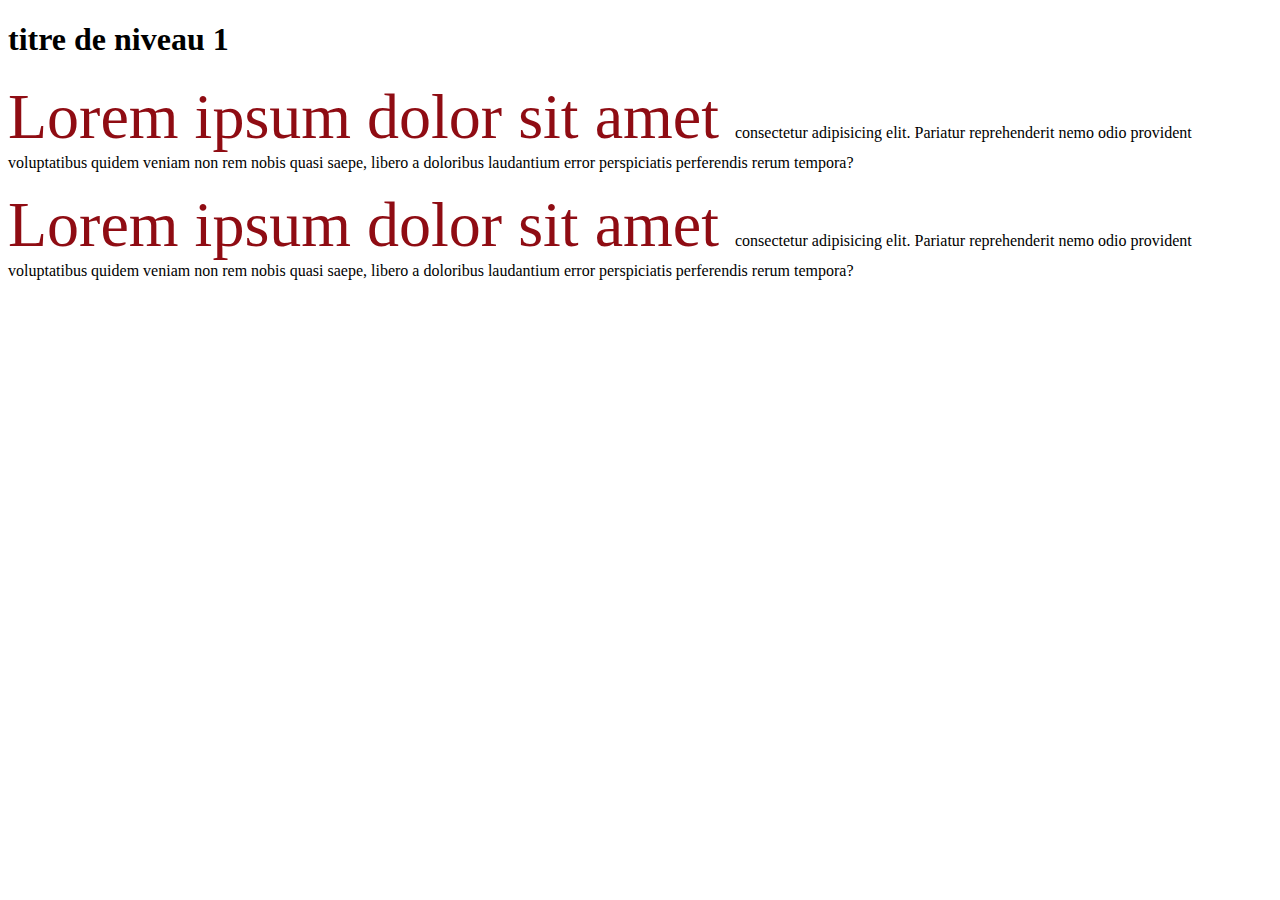
<file: SASS/public/index.html>
<!DOCTYPE html>
<html lang="en">
<head>
    <meta charset="UTF-8">
    <meta http-equiv="X-UA-Compatible" content="IE=edge">
    <meta name="viewport" content="width=device-width, initial-scale=1.0">
    <title>cour de sass</title>
    <link rel="stylesheet" href="css/style.css">
</head>
<body>

    <h1>titre de niveau 1</h1>
    <p> <span>Lorem ipsum dolor sit amet </span>   consectetur adipisicing elit. Pariatur reprehenderit nemo odio provident voluptatibus quidem veniam non rem nobis quasi saepe, libero a doloribus laudantium error perspiciatis perferendis rerum tempora?</p>
    <p> <span>Lorem ipsum dolor sit amet </span>   consectetur adipisicing elit. Pariatur reprehenderit nemo odio provident voluptatibus quidem veniam non rem nobis quasi saepe, libero a doloribus laudantium error perspiciatis perferendis rerum tempora?</p>

</body>
</html>
</file>
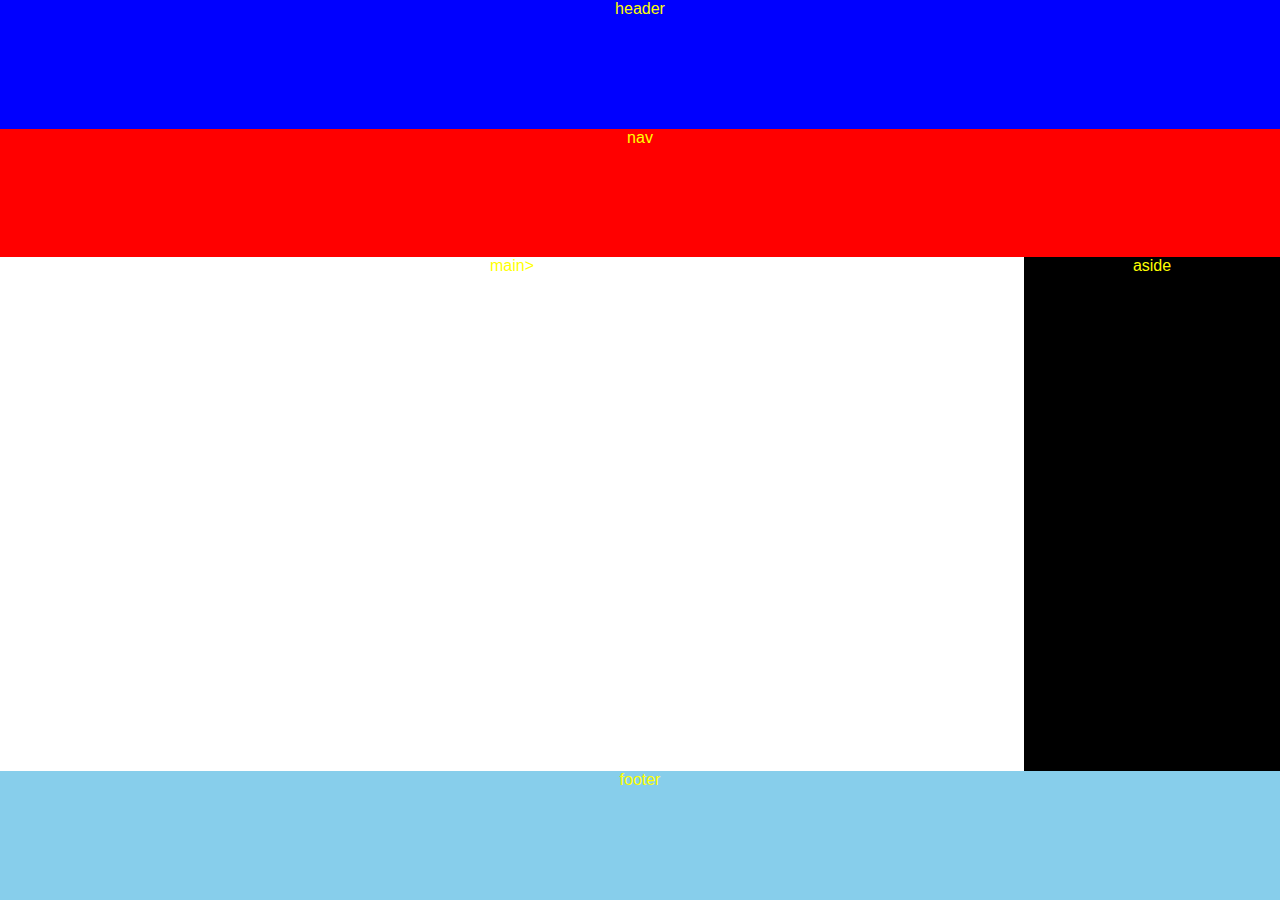
<file: grid 3/grid.html>
<!DOCTYPE html>
<html lang="en">
<head>
    <meta charset="UTF-8">
    <meta http-equiv="X-UA-Compatible" content="IE=edge">
    <link rel="stylesheet" href="system.css">
    <meta name="viewport" content="width=device-width, initial-scale=1.0">
    <title>grid</title>
</head>
<body>

    <div id="grille">
        <header>header</header>
        <nav>nav</nav>
        <div id="main">main></div>
        <aside>aside</aside>
        <footer>footer</footer>



    </div>
    
</body>
</html>
</file>
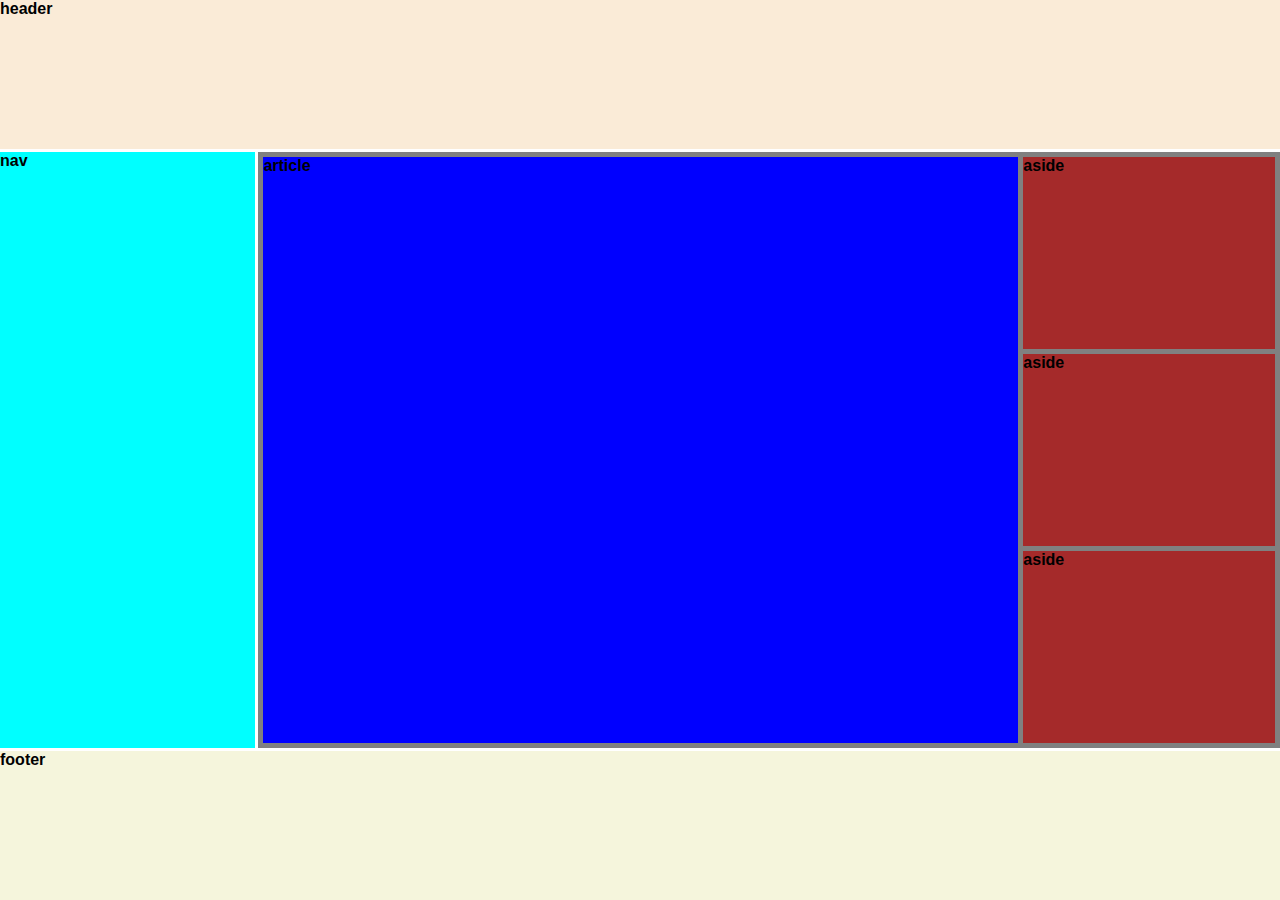
<file: grid/text.html>
<!DOCTYPE html>
<html lang="en">
<head>
    <meta charset="UTF-8">
    <meta name="viewport" content="width=device-width, initial-scale=1.0">
    <link rel="stylesheet" href="system.css">
    <title>Document</title>
</head>

<body>

     <div id="grille">

       <header>header</header>
       <nav>nav</nav>
       <section>
            <article>article</article>
            <aside id="aside1">aside</aside>
            <aside id="aside2">aside</aside>
            <aside id="aside3">aside</aside>
       </section>
       <footer>footer</footer>



     </div>


    
</body>
</html>
</file>
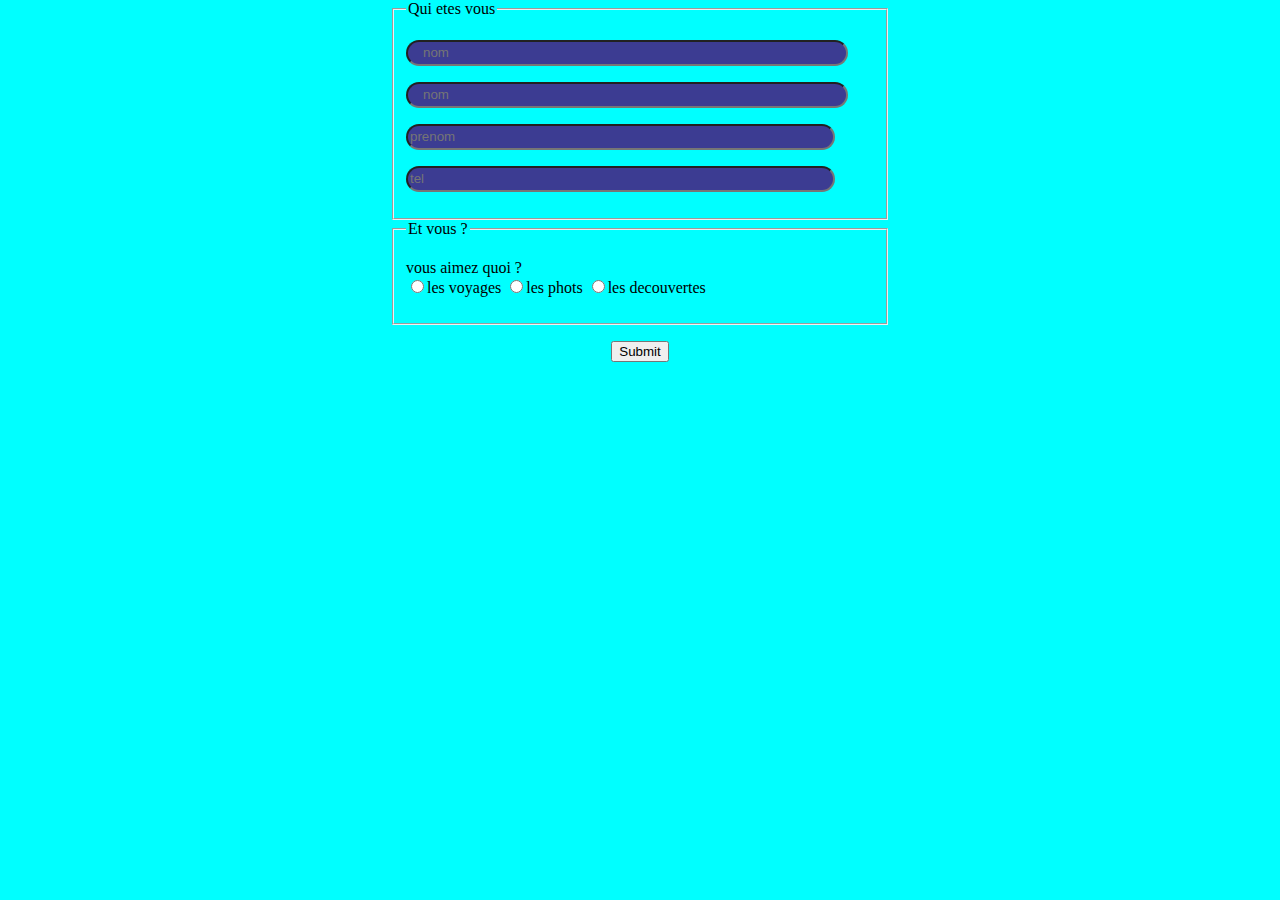
<file: modelQuestionnaire/entrée.html>
<!DOCTYPE html>
<html lang="en">
<head>
    <meta charset="UTF-8">
    <meta http-equiv="X-UA-Compatible" content="IE=edge">
    <link rel="stylesheet" href="css/system.css">
    <meta name="viewport" content="width=device-width, initial-scale=1.0">
    <title>Document</title>
</head>
<body>


    <form action="post">
 <fieldset>
        <legend>Qui etes vous</legend>
        <p><input type="text" class="text" placeholder="nom"></p>
        <p><input type="text" class="text" placeholder="nom"> </p>
        <p><input type="text" class="prénom" placeholder="prenom" ></p>
        <p> <input type="tel" class="tel" placeholder="tel" ></p>
</fieldset>

 <fieldset>
         <legend>Et vous ?</legend>

        <p><label for="choix">vous aimez quoi ?</label><br>
        <input type="radio" id="choix1" value="les voyages"/>les voyages
        <input type="radio" id="choix2" value="les photos"/>les phots
        <input type="radio" id="choix3" value="les decouvertes"/>les decouvertes <br>
    
    </p>

</fieldset>

</form>
<p class="submit"><input type="submit"></p>


</body>
</html>
</file>
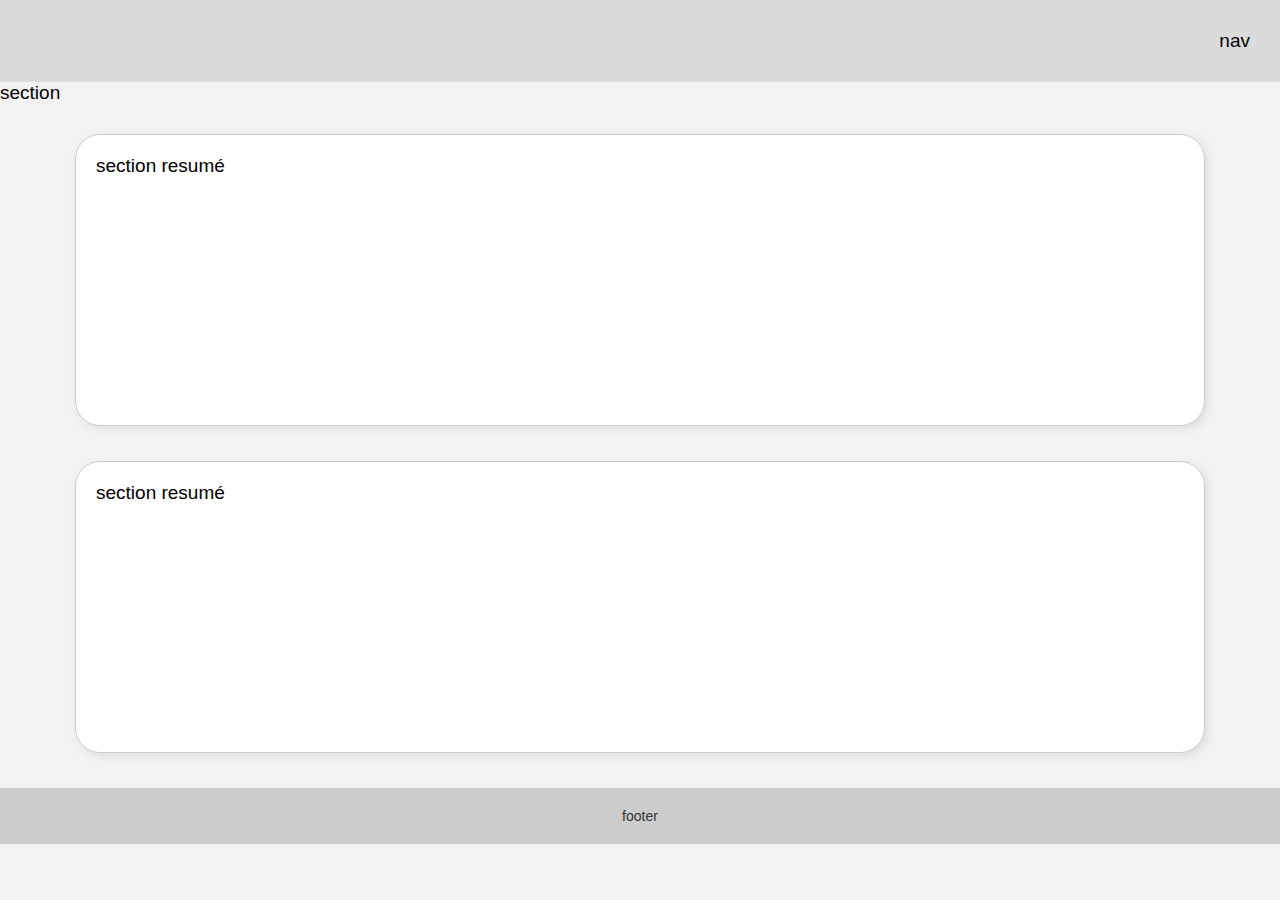
<file: projet site/_maquette.html>
<!DOCTYPE html>
<html html="fr">
<head>
	<meta charset="utf-8">
	<meta name="viewport" content="width=device-width, initial-scale=1">
	<title>Document</title>
	<link rel="stylesheet" type="text/css" href="medias/CSS/style.css">
</head>
<body>
 <nav>nav</nav>
 <section>section</section>
 <section class="resume">section resumé</section>
 <section class="resume">section resumé</section>
 <footer>footer</footer>
</body>
</html>
</file>
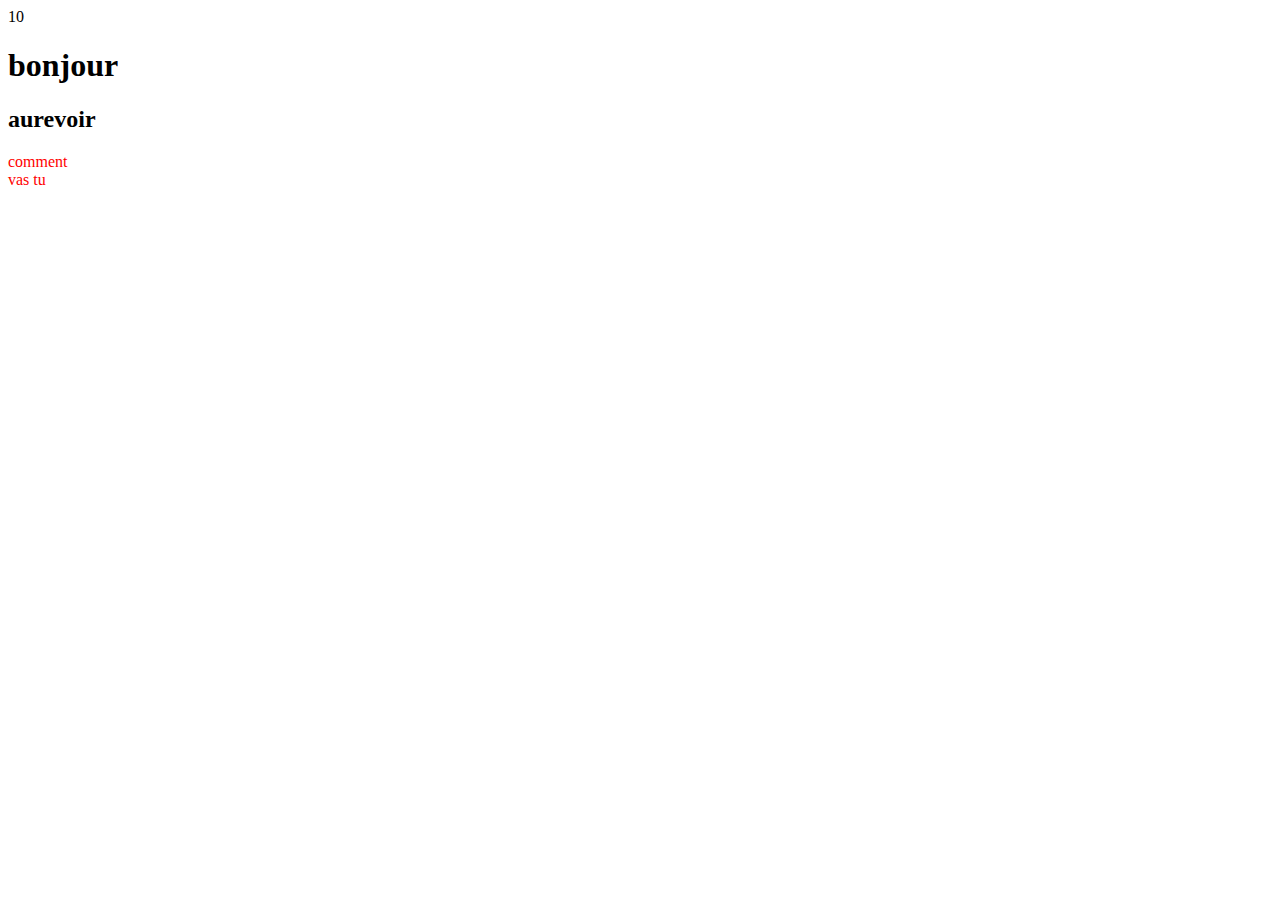
<file: sizeTest/test - Copie.html>
<!DOCTYPE html>
<html lang="fr">
<head>
    <meta charset="UTF-8">
    <meta http-equiv="X-UA-Compatible" content="IE=edge">
    <meta name="viewport" content="width=device-width, initial-scale=1.0">
    <link rel="stylesheet" href="test.css">
    
    <title>Document</title>
</head>
<body>

 <div>10</div>

 <h1>bonjour</h1>

 <h2>aurevoir</h2>

 <p>comment vas tu</p>

</body>
</html>
</file>
<file: SASS/public/css/style.css>
p span {
  color: rgb(143, 12, 19);
  font-size: 4em;
}
p span:hover {
  color: blue;
}

/*# sourceMappingURL=style.css.map */
</file>
<file: grid 3/system.css>
body{
    padding: 0;
    margin: 0;
    font-size: bold;
    font-family: Arial, Helvetica, sans-serif;
    text-align: center;
    color: yellow;
}

#grille {
    display: grid;
    grid-template-columns: 4fr 1fr;
    height: 100vh;
    grid-template-rows: 1fr 1fr 4fr 1fr;
}



header {
    background-color: blue;
    grid-column-start: 1;
    grid-column-end: 3;
}

nav {
    background-color: red;
    grid-column-start: 1;
    grid-column-end: 3;
 }

main {
    background-color: aliceblue;
}

aside {
     background-color: black;
}

footer {
    background-color: skyblue;
    grid-column-start: 1;
    grid-column-end: 3;
}
</file>
<file: grid/system.css>
body{
    margin: 0;
    padding: 0;
    font-family: Arial, Helvetica, sans-serif;
    font-weight: bold;
}

#grille {
    display: grid;
    height: 100vh;
    grid-template-rows: 1fr 1fr 4fr 1fr;
    grid-template-columns: 1fr;
    grid-gap: 3px;
    grid-template-areas: 
                 "header"
                 "nav"
                 "section"
                 "footer"
    }

header{
    background-color: antiquewhite;
    grid-area: header;
}

nav{
    background-color: aqua;
    grid-area: nav;
}

section {
    padding: 5px;
    background-color: grey;
    grid-area: section;
    display: grid;
    grid-template-columns: 1fr;
    grid-template-rows: 4fr 1fr 1fr 1fr;
    grid-template-areas: 
                     "article"
                     "aside1"
                     "aside2"
                     "aside3"
    ;
    grid-gap: 5px;
}

#aside1{
    grid-area: aside1;
}

#aside2{
    grid-area: aside2;
}

#aside3{
    grid-area: aside3;
}

article{
    background-color: blue;
    grid-area: article;
}

aside{
    background-color: brown;
}

footer{
    background-color: beige;
    grid-area: footer;
}


@media screen and (min-width: 780px) and (max-width: 950px){
     #grille {
          grid-template-rows: 1fr 4fr 1fr;
          grid-template-columns: 1fr 4fr;
          grid-template-areas: 
             "header header"
             "nav section"
             "footer footer";
            }
    
}

@media screen and (min-width: 951px) {
    #grille {
        grid-template-rows: 1fr 4fr 1fr;
        grid-template-columns: 1fr 4fr;
        grid-template-areas: 
           "header header"
           "nav section"
           "footer footer";
          }

          section {
            grid-template-columns: 3fr 1fr;
            grid-template-rows: repeat(3, 1fr);
            grid-template-areas: 
                             "article aside1"
                             "article aside2"
                             "article aside3";
                }
}
</file>
<file: modelQuestionnaire/css/system.css>
body{
    margin: 0;
    padding: 0;
    background-color: aqua;
    }

form {
    width: 500px;
    margin: auto;
}

input[type="text"], input[type="tel"] {
    width: 90%;
    border-radius: 15px;
    background-color: rgb(60, 60, 146);
    outline: none;
    height: 20px;

}

input[type="text"]:hover, input[type="tel"]:hover {
   
    background-color: pink;
    outline: red;
    
    

}

.submit{
    text-align: center;
}

.text{
    padding-left: 15px;
}
</file>
<file: projet site/medias/CSS/style.css>
@import url('https://fonts.googleapis.com/css2?family=Comforter&display=swap');

body{
	margin: 0;
	padding:0;
	background-color: #f3f3f3;
	font-family: arial;
	font-size: 19px;
}

nav{
	background-color: #dbdbdb;
	padding: 30px;
	text-align: right;
}

.menu{
	list-style: none;
	margin: 0;
	padding: 0;
}

.menu li {
   display: inline;
   margin-left: 22px;
}

.menu li a {
	text-decoration: none;
	color: #039;
	text-transform: uppercase;
   transition: 0.5s;
}

.menu li a:hover {
	color: #09f;
	transition: 0.5s;	
}

.menu li .on {
	color: #f60;
}

.voir-menu, .cacher-menu, #check {
	display: none;
}

section{
	margin-bottom: 30px;
}

section img{
    width: 100%;
}

.resume, article {
	width: 85%;
	background-color: #fff;
	margin: auto;
	margin-bottom: 35px;
	height: 250px;
	padding: 20px;
	border: 1px solid #ccc;
	border-radius: 25px;
	box-shadow: 3px 3px 9px #ddd;

}

article{
	height: 100vh;

}

article h2 {
	text-align: center;
	letter-spacing: 4px;

}

article img{
	float: right;
	margin-left: 16px;
	margin-bottom: 10px ;
	width: 700px;

}

.resume h2{
	text-align: center;
	color: #933;
}

.resume p, article p{
	text-align: justify;
	text-indent: 50px;
}

.resume p:last-child{
	display: inline;
	background-color: #f90;
	padding: 5px 25px;
}

h1{
	font-family: 'Comforter', cursive;
	text-align: center;
	font-size: 50px;
	color: red;
	letter-spacing: 5px;
}

a{
	color: #000;
	text-decoration: none;
	transition: 0.7s;
}

a:hover {
	color: #fff;
	transition: 0.75;
}


.ronde{
	background-size: cover;
	background-position: center;
	width: 250px;
	height: 250px;
	display: inline-block;
	border-radius: 50%;
	float: left;
	margin-right: 20px;
}


.rond-moi{
	background-image: url(../images/moi.jpg);
}


.rond-portugal{
	background-image: url(../images/portugal.jpg);
}

footer{
	background-color: #ccc;
	padding: 20px;
	text-align: center;
	font-size: 14px;
	color: #333;

}

@media screen and (max-width: 950px) {
    .voir-menu, .cacher-menu {
		display: block;
		font-size: 30px;
		cursor: pointer;
		transition: 0.5s;
	}

	.cacher-menu{
		position: absolute;
        top:40px;
        right: 40px;
	}
    .voir-menu:hover, .cacher-menu:hover {
		color: #666;
		transition: 0.5s;
	}

	.menu{
		position: fixed;
		color: 0;
		right: -100%;
		background-color: #dbdbdb;
		height: 100vh;
		width: 100%;
		transition: 0.7s;
		padding-top: 80px;
	
	}
    
     .menu li {
		display: block;
		text-align: center;
		margin-bottom: 35px;
		border-bottom: 1px solid #ccc;
	}

    #check:checked ~ .menu {
	     right: 0;
    }
    
    .ronde{
	
	width: 65%;
	border-radius: 50px;
	float: none;
	margin-right: 0;
    }
	

	.resume, article { 
		height: auto;
		text-align: center;
	}
	
	article{
		float: none;
		margin-left: 0;
		margin-bottom: 20px;
		width: 100%;
		max-width: 450px;
	}


	 article img{
	 	width: 50%;
	 }
	
}
</file>
<file: sizeTest/test.css>
body {
    --color: red;
    --size: 15px;
    --couleurparagraphe : green;

}


p {
    color: var(--color);
    width: calc(var(--size)*5);
}
</file>
